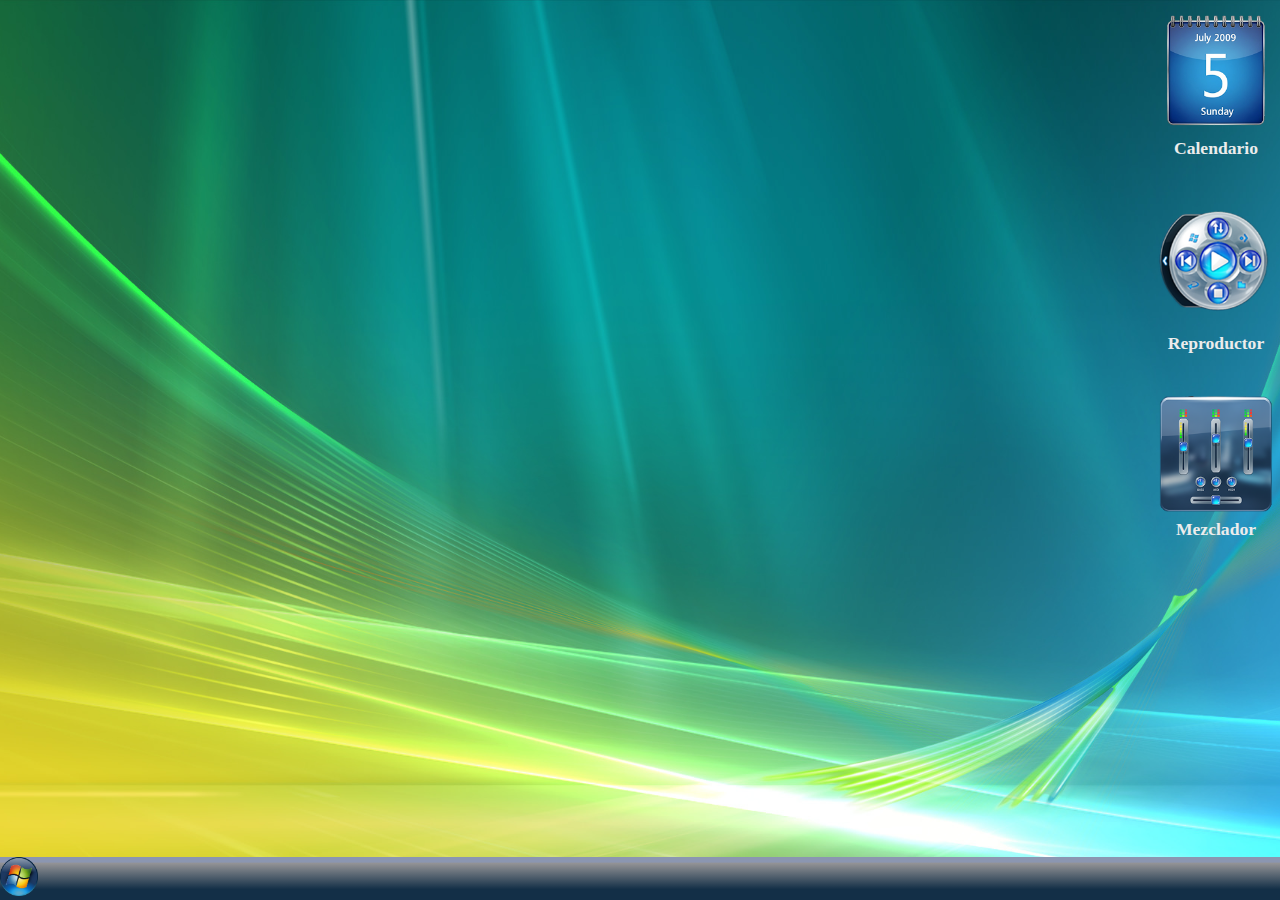
<file: inicio-ejemplo/inicio.html>
<!DOCTYPE html>
<html lang="es">
<head>
    <meta charset="UTF-8">
    <meta name="viewport" content="width=device-width, initial-scale=1.0">
    <title>Bitia: Infografía interactiva | Home</title>

    <link rel="stylesheet" href="style.css">
</head>
<body>
    <main class="desktop">
        <div class="taskbar">
            <img class="taskbar-logo" src="../img/windows-vista-icon-seeklogo.png" alt="">
        </div>
        <aside class="widgets">
            <div class="widget">
                <img src="../img/calendar-widget.png" alt="">
                <h5 class="widget-name">Calendario</h5>
            </div>
            <div class="widget">
                <img src="../img/player-widget.png" alt="">
                <h5 class="widget-name">Reproductor</h5>
            </div>
            <div class="widget">
                <img src="../img/mixer-widget.png" alt="">
                <h5 class="widget-name">Mezclador</h5>
            </div>
        </aside>
    </main>
</body>
</html>
</file>
<file: inicio-ejemplo/style.css>
:root{
    --fuente-base: 'Segoe UI', 'sans-serif';
    --color-fuente: #1a1a1a;
    --color-fuente-secundario: #ececec;
}

html{
    font-size: 1rem;
}

*{
    box-sizing: border-box;
    margin: 0;
    padding: 0;
}

body{
    font-family: var(--fuente-base);
}

.desktop{
    width: 100vw;
    height: 100vh;
    background-image: url(../img/background.jpg);
    background-position: center;
    background-repeat: no-repeat;
    background-size: cover;
}

.widgets{
    display: grid;
    grid-template-rows: 1fr 1fr 1fr;
    justify-content: end;
    align-items: center;
    gap: 2rem;
}

.widget{
    display: flex;
    flex-direction: column;
    align-items: center;
    cursor: pointer;
}

.widget img{
    width: 10vw;
    height: auto;
}

.widget-name{
    font-size: 1.1rem;
    color: var(--color-fuente-secundario);
}

.taskbar{
    width: 100vw;
    background: linear-gradient(180deg, #8B96B1 11.54%, #929295 14.9%, #132F47 75%);
    position: fixed;
    bottom: 0;
    left: 0;
}

.taskbar .taskbar-logo{
    width: 3vw;
    cursor: pointer;
}
</file>
